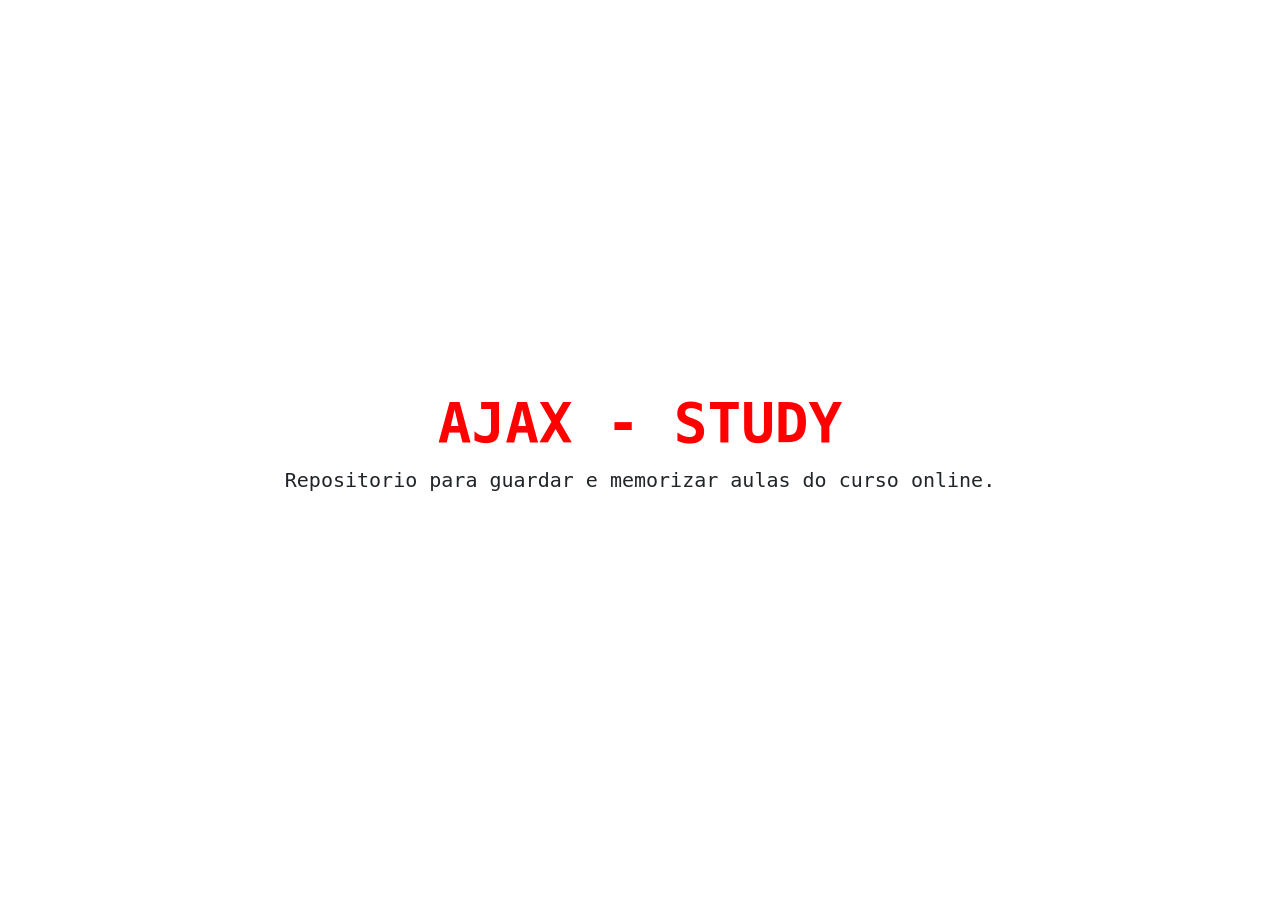
<file: index.html>
<!DOCTYPE html>
<html lang="pt-br">
<head>
  <meta charset="UTF-8">
  <meta name="viewport" content="width=device-width, initial-scale=1.0">
  <title>Ajax</title>

  <link href="https://cdn.jsdelivr.net/npm/bootstrap@5.3.3/dist/css/bootstrap.min.css" rel="stylesheet" integrity="sha384-QWTKZyjpPEjISv5WaRU9OFeRpok6YctnYmDr5pNlyT2bRjXh0JMhjY6hW+ALEwIH" crossorigin="anonymous">
  <link rel="stylesheet" href="./src/assets/css/styles.css">
</head>
<body>


<main class="container min-vh-100 d-flex align-items-center justify-content-center">
    <article>
      <section class="text-center">
        <h1 class="display-4 fw-bold">Ajax - Study</h1>
        <p class="lead">
          Repositorio para guardar e memorizar aulas do curso online.
        </p>
      </section>
    </article>
</main>

  
</body>
</html>
</file>
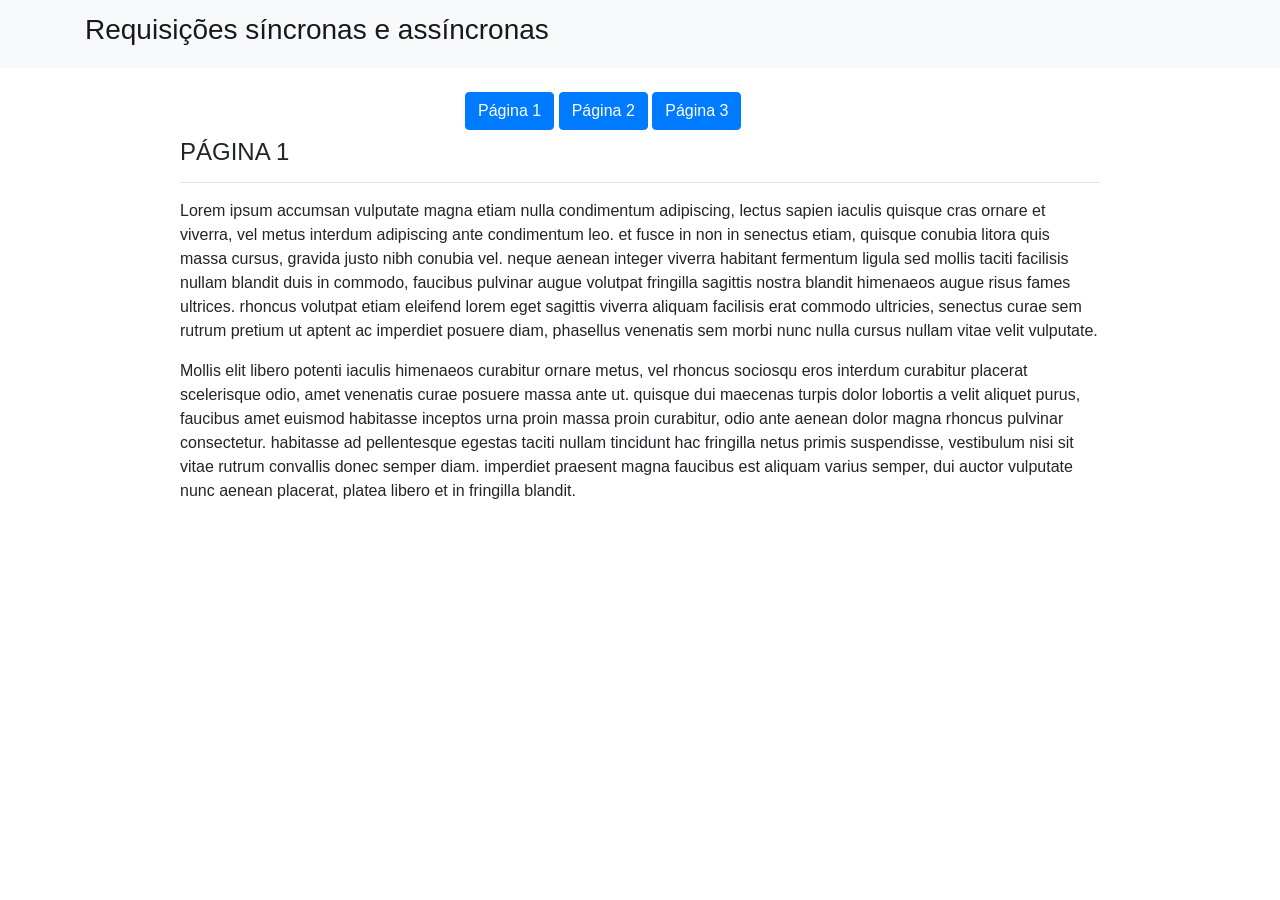
<file: class/pages/pagina_1.html>
<!DOCTYPE HTML>
<html lang="pt-br">
	<head>
		<meta charset="UTF-8">

		<title>Página 1</title>
		
		<!-- bootstrap - link cdn -->
		<link rel="stylesheet" href="https://stackpath.bootstrapcdn.com/bootstrap/4.1.3/css/bootstrap.min.css" integrity="sha384-MCw98/SFnGE8fJT3GXwEOngsV7Zt27NXFoaoApmYm81iuXoPkFOJwJ8ERdknLPMO" crossorigin="anonymous">
	
	</head>

	<body>

		<!-- Static navbar -->
	    <nav class="navbar navbar-light bg-light mb-4">
	      <div class="container">
	        <div class="navbar-brand mb-0 h1">
	        	<h3>Requisições síncronas e assíncronas</h3>
	        </div>
	      </div>
	    </nav>


	    <div class="container">

	    	<div class="row mb-2">
	    		<div class="col-md-4 center"></div>
	    		<div class="col-md-4 center">
	    			<a href="pagina_1.html" class="btn btn-primary">Página 1</a>
	    			<a href="pagina_2.html" class="btn btn-primary">Página 2</a>
	    			<a href="pagina_3.html" class="btn btn-primary">Página 3</a>
	    		</div>
	    		<div class="col-md-4 center"></div>
	    	</div>
	    	
	    	<div class="row">
		    	<div class="col-md-1"></div>

		    	<div class="col-md-10">
		    		<div class="panel panel-default">
		    			<div class="panel-body">
		    				<h4>PÁGINA 1</h4>

		    				<hr />

		    				<p>Lorem ipsum accumsan vulputate magna etiam nulla condimentum adipiscing, lectus sapien iaculis quisque cras ornare et viverra, vel metus interdum adipiscing ante condimentum leo. et fusce in non in senectus etiam, quisque conubia litora quis massa cursus, gravida justo nibh conubia vel. neque aenean integer viverra habitant fermentum ligula sed mollis taciti facilisis nullam blandit duis in commodo, faucibus pulvinar augue volutpat fringilla sagittis nostra blandit himenaeos augue risus fames ultrices. rhoncus volutpat etiam eleifend lorem eget sagittis viverra aliquam facilisis erat commodo ultricies, senectus curae sem rutrum pretium ut aptent ac imperdiet posuere diam, phasellus venenatis sem morbi nunc nulla cursus nullam vitae velit vulputate.</p>
		    				<p>Mollis elit libero potenti iaculis himenaeos curabitur ornare metus, vel rhoncus sociosqu eros interdum curabitur placerat scelerisque odio, amet venenatis curae posuere massa ante ut. quisque dui maecenas turpis dolor lobortis a velit aliquet purus, faucibus amet euismod habitasse inceptos urna proin massa proin curabitur, odio ante aenean dolor magna rhoncus pulvinar consectetur. habitasse ad pellentesque egestas taciti nullam tincidunt hac fringilla netus primis suspendisse, vestibulum nisi sit vitae rutrum convallis donec semper diam. imperdiet praesent magna faucibus est aliquam varius semper, dui auctor vulputate nunc aenean placerat, platea libero et in fringilla blandit.</p>

		    			</div>
		    		</div>	
		    	</div>
		    		
				<div class="col-md-1"></div>
			</div>

		</div>	
	</body>
</html>
</file>
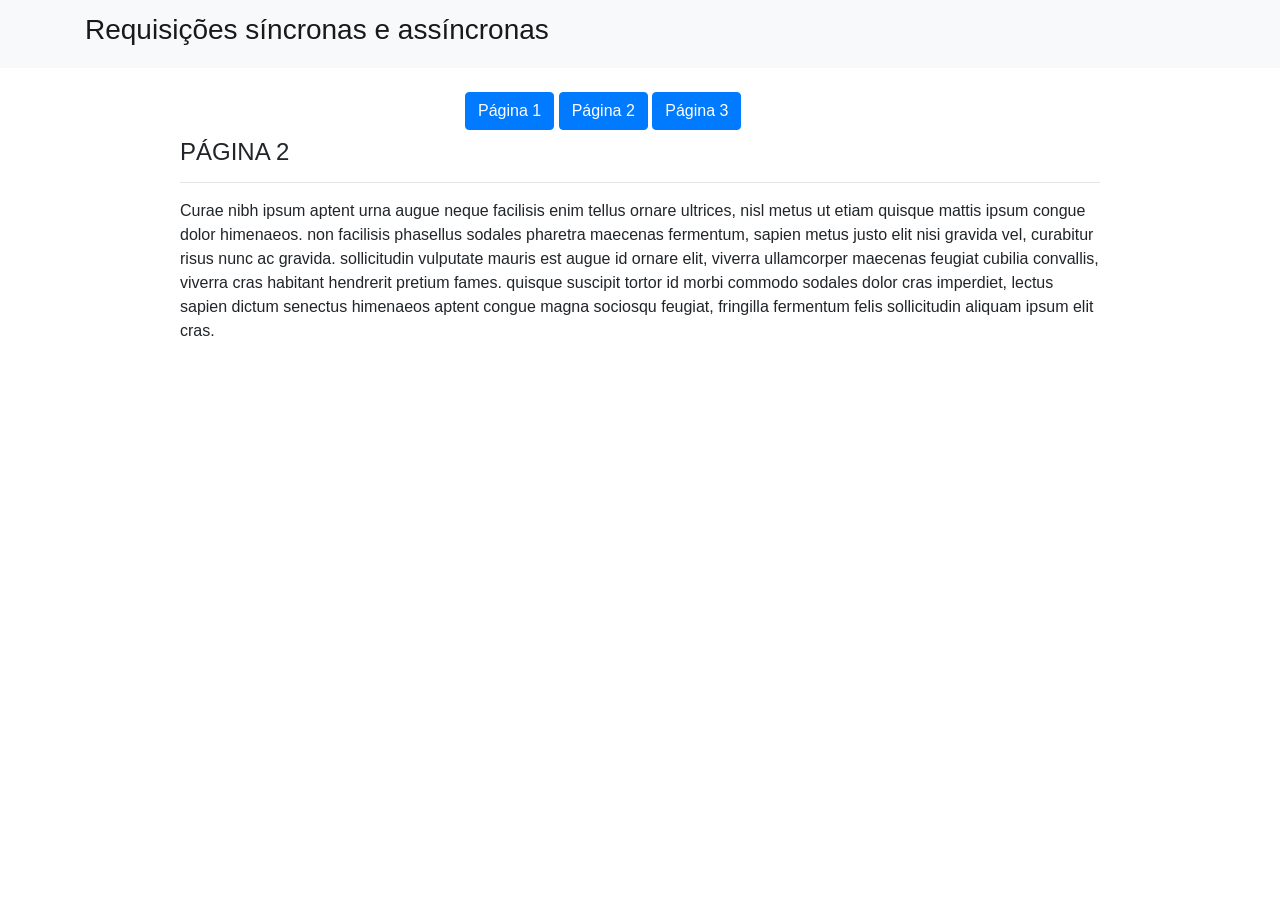
<file: class/pages/pagina_2.html>
<!DOCTYPE HTML>
<html lang="pt-br">
	<head>
		<meta charset="UTF-8">

		<title>Página 2</title>
		
		<!-- bootstrap - link cdn -->
		<link rel="stylesheet" href="https://stackpath.bootstrapcdn.com/bootstrap/4.1.3/css/bootstrap.min.css" integrity="sha384-MCw98/SFnGE8fJT3GXwEOngsV7Zt27NXFoaoApmYm81iuXoPkFOJwJ8ERdknLPMO" crossorigin="anonymous">
	
	</head>

	<body>

		<!-- Static navbar -->
	    <nav class="navbar navbar-light bg-light mb-4">
	      <div class="container">
	        <div class="navbar-brand mb-0 h1">
	        	<h3>Requisições síncronas e assíncronas</h3>
	        </div>
	      </div>
	    </nav>


	    <div class="container">

	    	<div class="row mb-2">
	    		<div class="col-md-4 center"></div>
	    		<div class="col-md-4 center">
	    			<a href="pagina_1.html" class="btn btn-primary">Página 1</a>
	    			<a href="pagina_2.html" class="btn btn-primary">Página 2</a>
	    			<a href="pagina_3.html" class="btn btn-primary">Página 3</a>
	    		</div>
	    		<div class="col-md-4 center"></div>
	    	</div>
	    	
	    	<div class="row">
		    	<div class="col-md-1"></div>

		    	<div class="col-md-10">
		    		<div class="panel panel-default">
		    			<div class="panel-body">
		    				<h4>PÁGINA 2</h4>

		    				<hr />

		    				<p>Curae nibh ipsum aptent urna augue neque facilisis enim tellus ornare ultrices, nisl metus ut etiam quisque mattis ipsum congue dolor himenaeos. non facilisis phasellus sodales pharetra maecenas fermentum, sapien metus justo elit nisi gravida vel, curabitur risus nunc ac gravida. sollicitudin vulputate mauris est augue id ornare elit, viverra ullamcorper maecenas feugiat cubilia convallis, viverra cras habitant hendrerit pretium fames. quisque suscipit tortor id morbi commodo sodales dolor cras imperdiet, lectus sapien dictum senectus himenaeos aptent congue magna sociosqu feugiat, fringilla fermentum felis sollicitudin aliquam ipsum elit cras.</p>

		    			</div>
		    		</div>	
		    	</div>
		    		
				<div class="col-md-1"></div>
			</div>

		</div>
	</body>
</html>
</file>
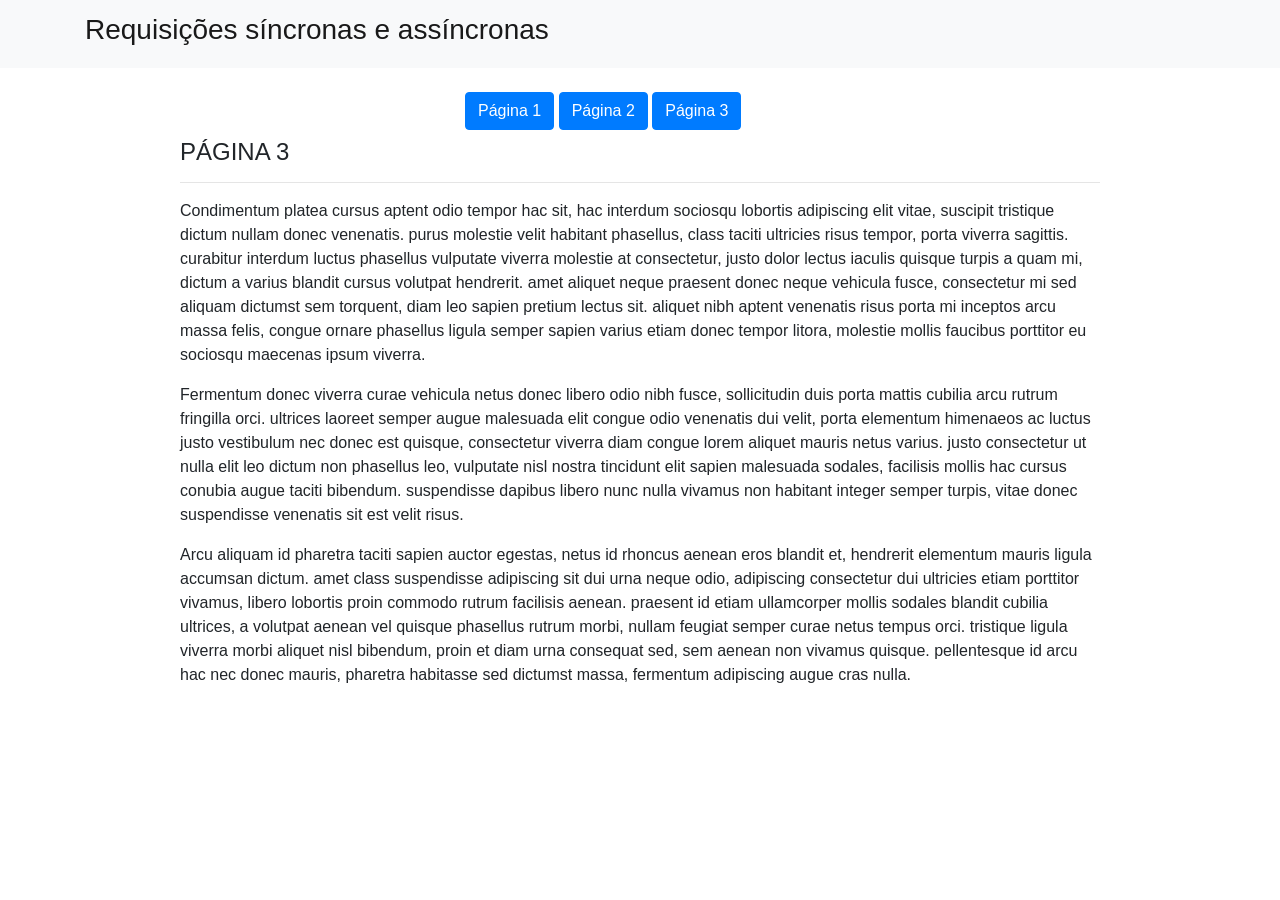
<file: class/pages/pagina_3.html>
<!DOCTYPE HTML>
<html lang="pt-br">
	<head>
		<meta charset="UTF-8">

		<title>Página 3</title>

		<!-- bootstrap - link cdn -->
		<link rel="stylesheet" href="https://stackpath.bootstrapcdn.com/bootstrap/4.1.3/css/bootstrap.min.css" integrity="sha384-MCw98/SFnGE8fJT3GXwEOngsV7Zt27NXFoaoApmYm81iuXoPkFOJwJ8ERdknLPMO" crossorigin="anonymous">
	
	</head>

	<body>

		<!-- Static navbar -->
	    <nav class="navbar navbar-light bg-light mb-4">
	      <div class="container">
	        <div class="navbar-brand mb-0 h1">
	        	<h3>Requisições síncronas e assíncronas</h3>
	        </div>
	      </div>
	    </nav>


	    <div class="container">

	    	<div class="row mb-2">
	    		<div class="col-md-4 center"></div>
	    		<div class="col-md-4 center">
	    			<a href="pagina_1.html" class="btn btn-primary">Página 1</a>
	    			<a href="pagina_2.html" class="btn btn-primary">Página 2</a>
	    			<a href="pagina_3.html" class="btn btn-primary">Página 3</a>
	    		</div>
	    		<div class="col-md-4 center"></div>
	    	</div>
	    	
	    	<div class="row">
		    	<div class="col-md-1"></div>

		    	<div class="col-md-10">
		    		<div class="panel panel-default">
		    			<div class="panel-body">
		    				<h4>PÁGINA 3</h4>

		    				<hr />

		    				<p>Condimentum platea cursus aptent odio tempor hac sit, hac interdum sociosqu lobortis adipiscing elit vitae, suscipit tristique dictum nullam donec venenatis. purus molestie velit habitant phasellus, class taciti ultricies risus tempor, porta viverra sagittis. curabitur interdum luctus phasellus vulputate viverra molestie at consectetur, justo dolor lectus iaculis quisque turpis a quam mi, dictum a varius blandit cursus volutpat hendrerit. amet aliquet neque praesent donec neque vehicula fusce, consectetur mi sed aliquam dictumst sem torquent, diam leo sapien pretium lectus sit. aliquet nibh aptent venenatis risus porta mi inceptos arcu massa felis, congue ornare phasellus ligula semper sapien varius etiam donec tempor litora, molestie mollis faucibus porttitor eu sociosqu maecenas ipsum viverra.</p>
							<p>Fermentum donec viverra curae vehicula netus donec libero odio nibh fusce, sollicitudin duis porta mattis cubilia arcu rutrum fringilla orci. ultrices laoreet semper augue malesuada elit congue odio venenatis dui velit, porta elementum himenaeos ac luctus justo vestibulum nec donec est quisque, consectetur viverra diam congue lorem aliquet mauris netus varius. justo consectetur ut nulla elit leo dictum non phasellus leo, vulputate nisl nostra tincidunt elit sapien malesuada sodales, facilisis mollis hac cursus conubia augue taciti bibendum. suspendisse dapibus libero nunc nulla vivamus non habitant integer semper turpis, vitae donec suspendisse venenatis sit est velit risus.</p>
							<p>Arcu aliquam id pharetra taciti sapien auctor egestas, netus id rhoncus aenean eros blandit et, hendrerit elementum mauris ligula accumsan dictum. amet class suspendisse adipiscing sit dui urna neque odio, adipiscing consectetur dui ultricies etiam porttitor vivamus, libero lobortis proin commodo rutrum facilisis aenean. praesent id etiam ullamcorper mollis sodales blandit cubilia ultrices, a volutpat aenean vel quisque phasellus rutrum morbi, nullam feugiat semper curae netus tempus orci. tristique ligula viverra morbi aliquet nisl bibendum, proin et diam urna consequat sed, sem aenean non vivamus quisque. pellentesque id arcu hac nec donec mauris, pharetra habitasse sed dictumst massa, fermentum adipiscing augue cras nulla.</p>

		    			</div>
		    		</div>	
		    	</div>
		    		
				<div class="col-md-1"></div>
			</div>

	    </div>
	</body>
</html>
</file>
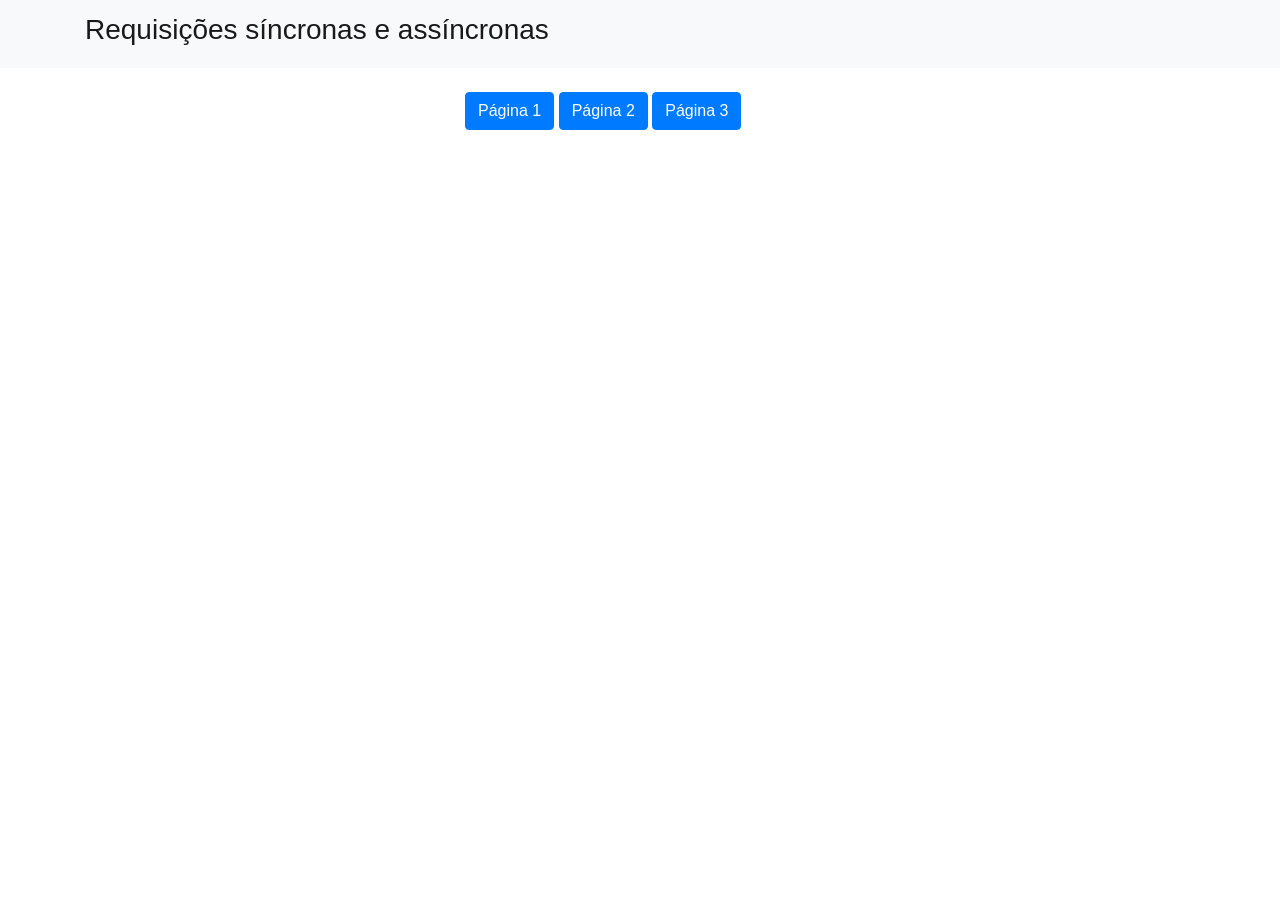
<file: class/pages/requisicoes_assincronas.html>
<!DOCTYPE HTML>
<html lang="pt-br">
	<head>
		<meta charset="UTF-8">

		<title>Requisições Assincronas</title>
		
		<!-- bootstrap - link cdn -->
		<link rel="stylesheet" href="https://stackpath.bootstrapcdn.com/bootstrap/4.1.3/css/bootstrap.min.css" integrity="sha384-MCw98/SFnGE8fJT3GXwEOngsV7Zt27NXFoaoApmYm81iuXoPkFOJwJ8ERdknLPMO" crossorigin="anonymous">
	
	</head>

	<body>

		<!-- Static navbar -->
	    <nav class="navbar navbar-light bg-light mb-4">
	      <div class="container">
	        <div class="navbar-brand mb-0 h1">
	        	<h3>Requisições síncronas e assíncronas</h3>
	        </div>
	      </div>
	    </nav>


	    <div class="container">

	    	<div class="row mb-2">
	    		<div class="col-md-4 center"></div>
	    		<div class="col-md-4 center">
	    			<a href="#" class="btn btn-primary" onclick="requisitarPagina('pagina_1_conteudo.html')">Página 1</a>
	    			<a href="#" class="btn btn-primary" onclick="requisitarPagina('pagina_2_conteudo.html')">Página 2</a>
	    			<a href="#" class="btn btn-primary" onclick="requisitarPagina('pagina_3_conteudo.html')">Página 3</a>
	    		</div>
	    		<div class="col-md-4 center"></div>
	    	</div>
	    	
	    	<div class="row">
		    	<div class="col-md-1"></div>

		    	<div class="col-md-10" id="conteudo">
		    		
		    	</div>
		    		
				<div class="col-md-1"></div>
			</div>

		</div>	
    <script src="../scripts/xmlrequest.js" defer></script>
	</body>
</html>
</file>
<file: src/assets/css/styles.css>
*{
  font-family: 'jetbrains mono', monospace;
}

h1 {
  text-transform: uppercase;
  text-align: center;
  color: red;
}

p {
 font-weight: 525 !important;
}

span {
  color: blue;
}
</file>
